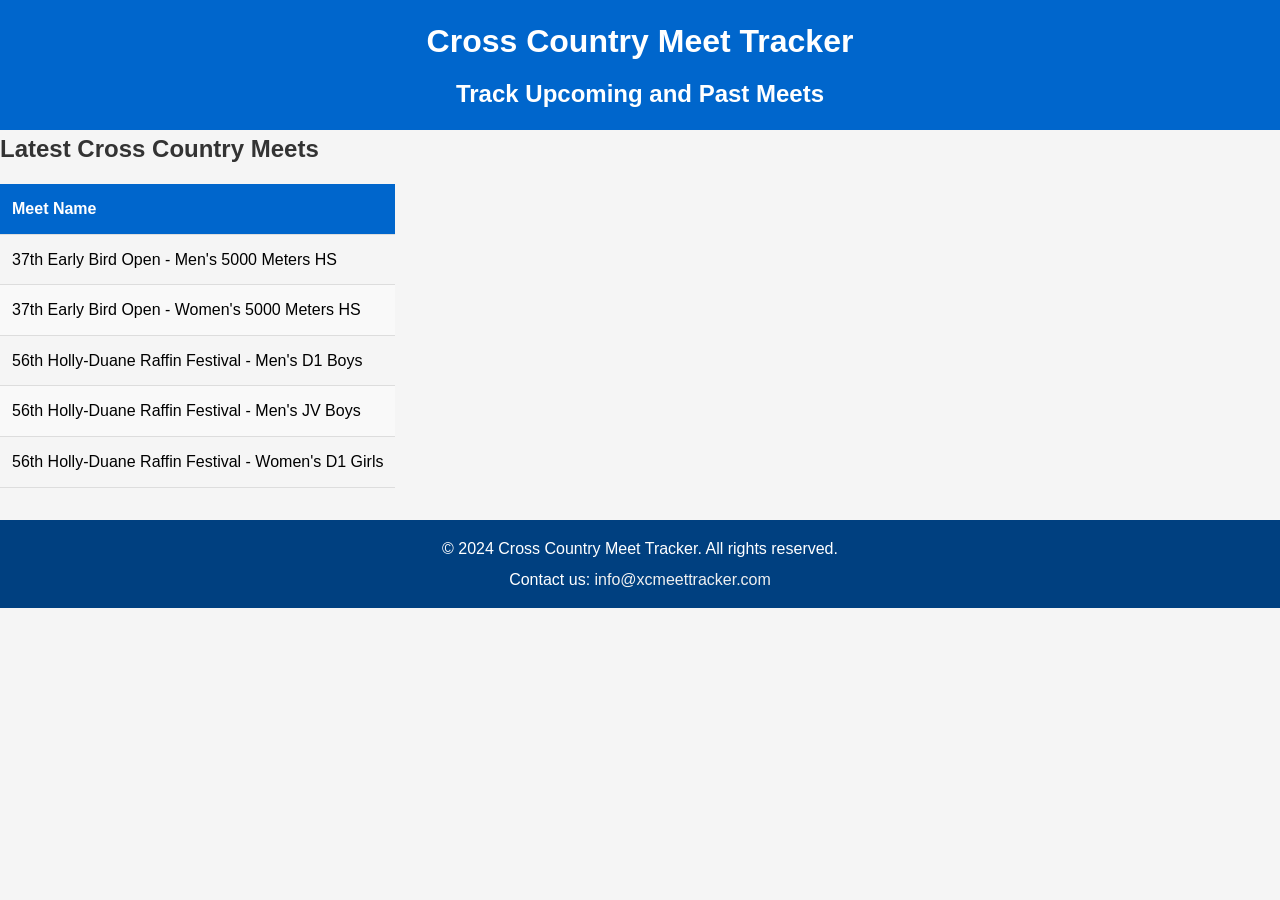
<file: index.html>
<!DOCTYPE html>
<html lang="en">
<head>
    <meta charset="UTF-8">
    <meta name="viewport" content="width=device-width, initial-scale=1.0">
    <link rel="stylesheet" href="css/style.css">
    <title>Cross Country Meet Tracker</title>
</head>
<body>
    <!-- Header Section -->
    <header>
        <h1><a href="index.html">Cross Country Meet Tracker</a></h1>
        <h2>Track Upcoming and Past Meets</h2>
    </header>

    <!-- Section for list of teams -->
    <section id="cross-country-meets">
        <h1>Latest Cross Country Meets</h1>
        <table id="meets-list">
            <thead>
                <tr>
                    <th>Meet Name</th>
                </tr>
            </thead>
            <tbody>
                <tr>
                    <td>
                        <a href="meets/37th_Early_Bird_Open_Mens_5000_Meters_HS_Open_5K_24.html">
                            37th Early Bird Open - Men's 5000 Meters HS
                        </a>
                    </td>
                </tr>
                <tr>
                    <td>
                        <a href="meets/37th_Early_Bird_Open_Womens_5000_Meters_HS_Open_5K_24.html">
                            37th Early Bird Open - Women's 5000 Meters HS
                        </a>
                    </td>
                </tr>
                <tr>
                    <td>
                        <a href="meets/56th_Holly-Duane_Raffin_Festival_of_Races_Mens_5000_Meters_D1_Boys_24.html">
                            56th Holly-Duane Raffin Festival - Men's D1 Boys
                        </a>
                    </td>
                </tr>
                <tr>
                    <td>
                        <a href="meets/56th_Holly-Duane_Raffin_Festival_of_Races_Mens_5000_Meters_D1_JV_Boys_24.html">
                            56th Holly-Duane Raffin Festival - Men's JV Boys
                        </a>
                    </td>
                </tr>
                <tr>
                    <td>
                        <a href="meets/56th_Holly-Duane_Raffin_Festival_of_Races_Womens_5000_Meters_D1_Girls_24.html">
                            56th Holly-Duane Raffin Festival - Women's D1 Girls
                        </a>
                    </td>
                </tr>
            </tbody>
        </table>
    </section>

    <!-- Footer Section -->
    <footer>
        <p>&copy; 2024 Cross Country Meet Tracker. All rights reserved.</p>
        <address>Contact us: <a href="mailto:info@xcmeettracker.com">info@xcmeettracker.com</a></address>
    </footer>
</body>
</html>
</file>
<file: css/style.css>
/* Base Styles: Mobile First Design */
html {
    font-size: 100%;
    box-sizing: border-box;
    scroll-behavior: smooth;
}

*, *::before, *::after {
    box-sizing: inherit;
    margin: 0;
    padding: 0;
}

/* Body and Content */
body {
    font-family: 'Arial', sans-serif;
    background-color: #f5f5f5;
    color: #333;
    line-height: 1.6;
    margin: 0;
    padding: 0;
    animation: fadeIn 1.5s ease-in-out;
}

a {
    text-decoration: none;
    color: #000;
    transition: color 0.3s ease-in-out;
}

a:hover, a:focus {
    color: #ffcc00;
}

/* Header Animation */
header {
    background-color: #0066cc;
    color: white;
    padding: 1rem;
    text-align: center;
    animation: slideInDown 1.2s ease-out;
}

header h1 a {
    color: #fff;
    font-size: 2rem;
}

header h2 {
    margin-top: 0.5rem;
    font-size: 1.5rem;
}

/* Navigation with Animation */
nav ul {
    list-style: none;
    padding: 1rem;
    background-color: #004080;
    display: flex;
    flex-direction: column;
    animation: slideInLeft 0.8s ease-out;
}

nav li {
    margin: 0.5rem 0;
}

nav a {
    color: white;
    font-size: 1.2rem;
    transition: color 0.3s, transform 0.2s;
}

nav a:hover, nav a:focus {
    color: #ffcc00;
    transform: scale(1.05);
}

a[href="#main"] {
    position: absolute;
    top: -40px;
    left: 10px;
    transition: top 0.3s;
}

a[href="#main"]:focus {
    top: 10px;
}

/* Summary Section */
.summary {
    background-color: #ffffff;
    color: #333;
    padding: 1rem;
    border-radius: 8px;
    box-shadow: 0 2px 4px rgba(0, 0, 0, 0.1);
    animation: fadeInUp 1s ease-in-out;
}

.summary h2 {
    margin-bottom: 0.5rem;
    color: #0052A3;
}

/* Team Results Table */
table {
    width: 100%;
    border-collapse: collapse;
    margin-top: 1rem;
    animation: fadeIn 1.2s ease-in-out;
}

th, td {
    padding: 0.75rem;
    text-align: left;
    border-bottom: 1px solid #ddd;
}

th {
    background-color: #0066cc;
    color: white;
}

tr:nth-child(even) {
    background-color: #f9f9f9;
}

/* Individual Results Section */
#individual-results .athlete {
    display: flex;
    align-items: center;
    margin: 1rem 0;
    background-color: #fff;
    border-radius: 8px;
    padding: 1rem;
    box-shadow: 0 2px 4px rgba(0, 0, 0, 0.1);
    transition: transform 0.2s;
    animation: fadeInUp 1s ease-in-out;
}

#individual-results .athlete:hover,
#individual-results .athlete:focus-within {
    transform: scale(1.02);
    border: solid black 1px;
}

#individual-results .athlete figure {
    margin-right: 1rem;
}

#individual-results .athlete img {
    border-radius: 50%;
    object-fit: cover;
}

/* Gallery Section */
#gallery {
    display: flex;
    flex-wrap: wrap;
    gap: 10px;
    justify-content: center;
    animation: fadeIn 1.5s ease-in-out;
}

#gallery img {
    border-radius: 8px;
    object-fit: cover;
    width: 100px;
    height: 100px;
    transition: transform 0.3s ease;
}

#gallery img:hover {
    transform: scale(1.1);
}

/* Footer */
footer {
    background-color: #004080;
    color: white;
    text-align: center;
    padding: 1rem;
    margin-top: 2rem;
    animation: fadeIn 1.5s ease-in-out;
}

footer a {
    color: #f0f0f0;
    font-size: 1rem;
    margin-top: 0.5rem;
    display: inline-block;
}

footer a:hover, footer a:focus {
    color: #ffcc00;
}

address {
    font-style: normal;
    line-height: 1.4;
}

/* Keyframe Animations */
@keyframes fadeIn {
    from {
        opacity: 0;
    }
    to {
        opacity: 1;
    }
}

@keyframes fadeInUp {
    from {
        opacity: 0;
        transform: translateY(20px);
    }
    to {
        opacity: 1;
        transform: translateY(0);
    }
}

@keyframes slideInLeft {
    from {
        opacity: 0;
        transform: translateX(-100%);
    }
    to {
        opacity: 1;
        transform: translateX(0);
    }
}

@keyframes slideInDown {
    from {
        opacity: 0;
        transform: translateY(-100%);
    }
    to {
        opacity: 1;
        transform: translateY(0);
    }
}

/* Media Queries */
@media (min-width: 768px) {
    nav ul {
        flex-direction: row;
        justify-content: space-around;
    }

    #individual-results .athlete {
        flex-direction: row;
        justify-content: space-between;
    }

    table {
        display: block;
        overflow-x: auto;
        white-space: nowrap;
    }
}

/* Dark Mode */
@media (prefers-color-scheme: dark) {
    body {
        background-color: #121212;
        color: #f5f5f5;
    }

    header, nav, footer {
        background-color: #1e1e1e;
    }

    a {
        color: #4dabf7;
    }

    a:hover, a:focus {
        color: #ffcc00;
    }

    .summary {
        background-color: #1c1c1c;
        color: #e0e0e0;
    }

    .summary h2 {
        color: #4e89c4;
    }

    th {
        background-color: #1976d2;
    }

    tr:nth-child(even) {
        background-color: #2c2c2c;
    }

    #individual-results .athlete {
        background-color: #393131;
    }

    #individual-results .athlete:hover,
    #individual-results .athlete:focus-within {
    transform: scale(1.02);
    border: solid white 1px;
}
}

/* Animation Control for Reduced Motion */
@media (prefers-reduced-motion: reduce) {
    * {
        transition: none;
        animation: none;
    }
}
</file>
